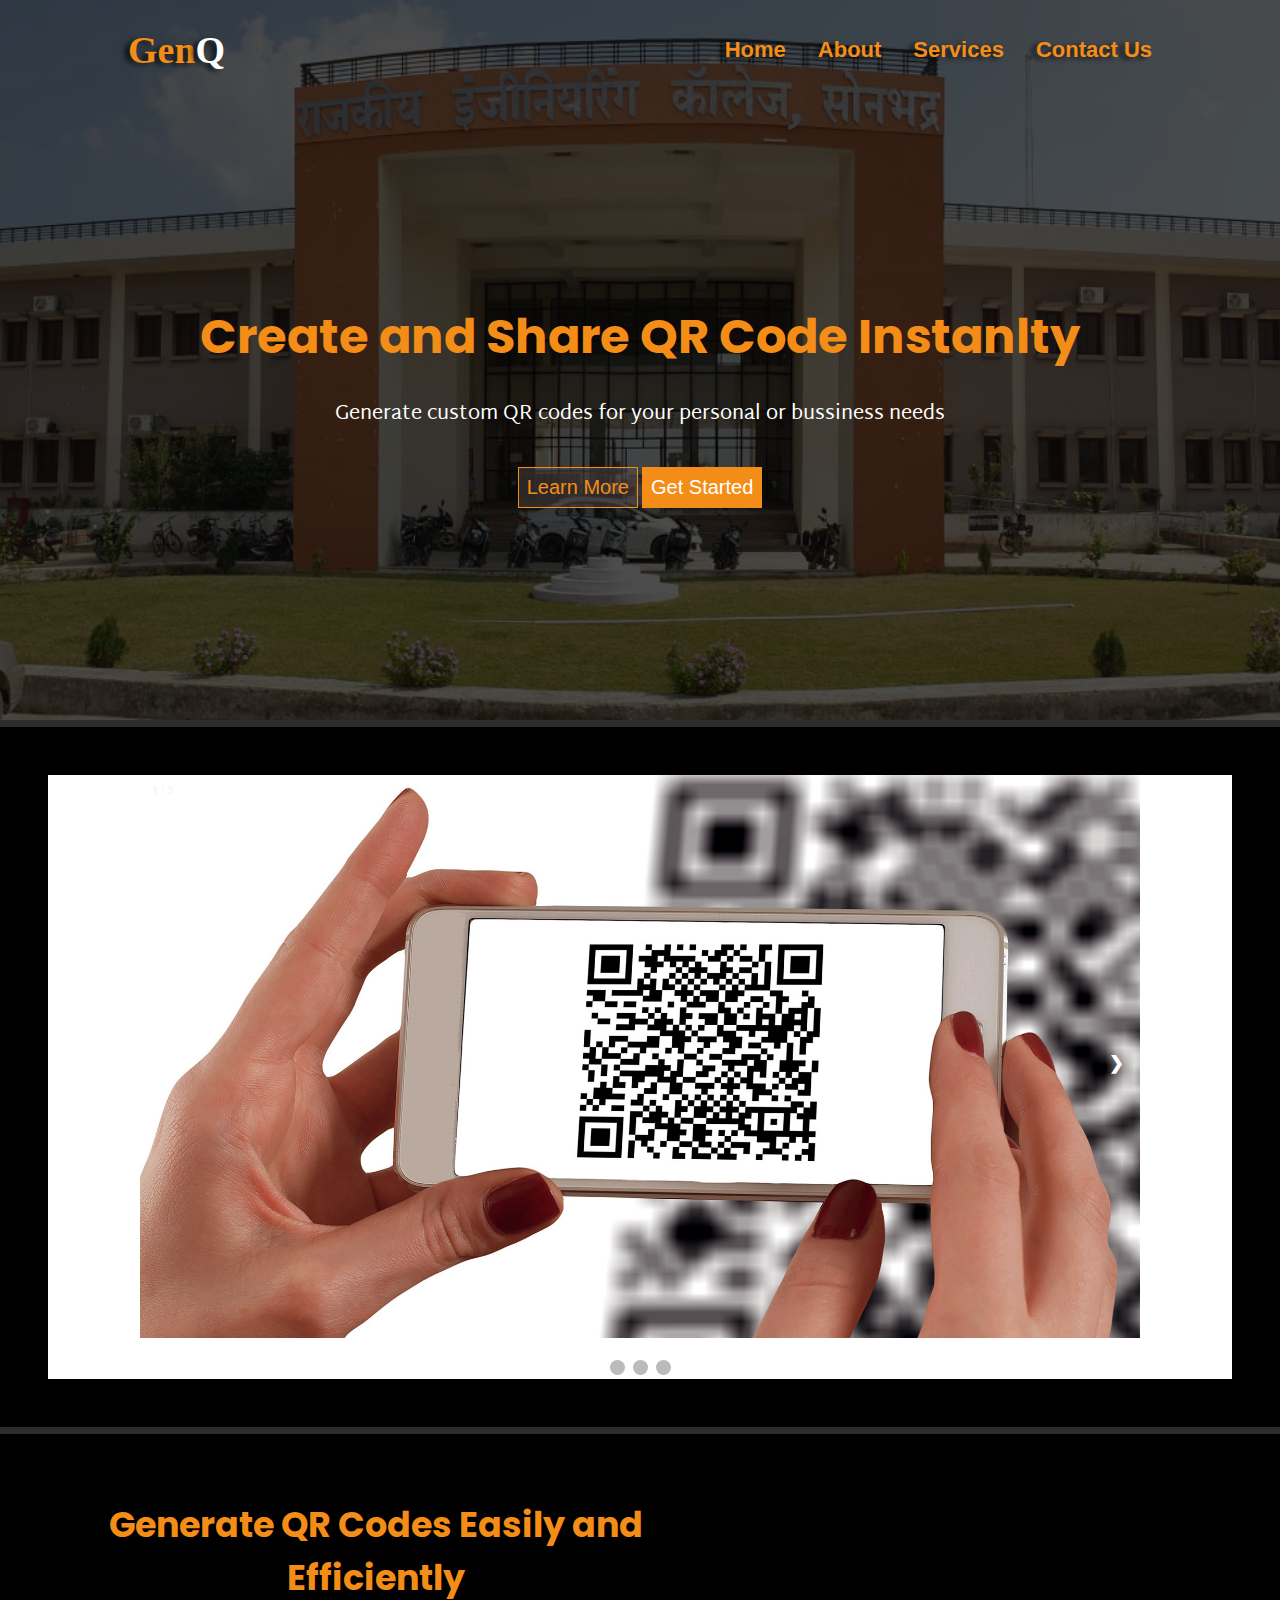
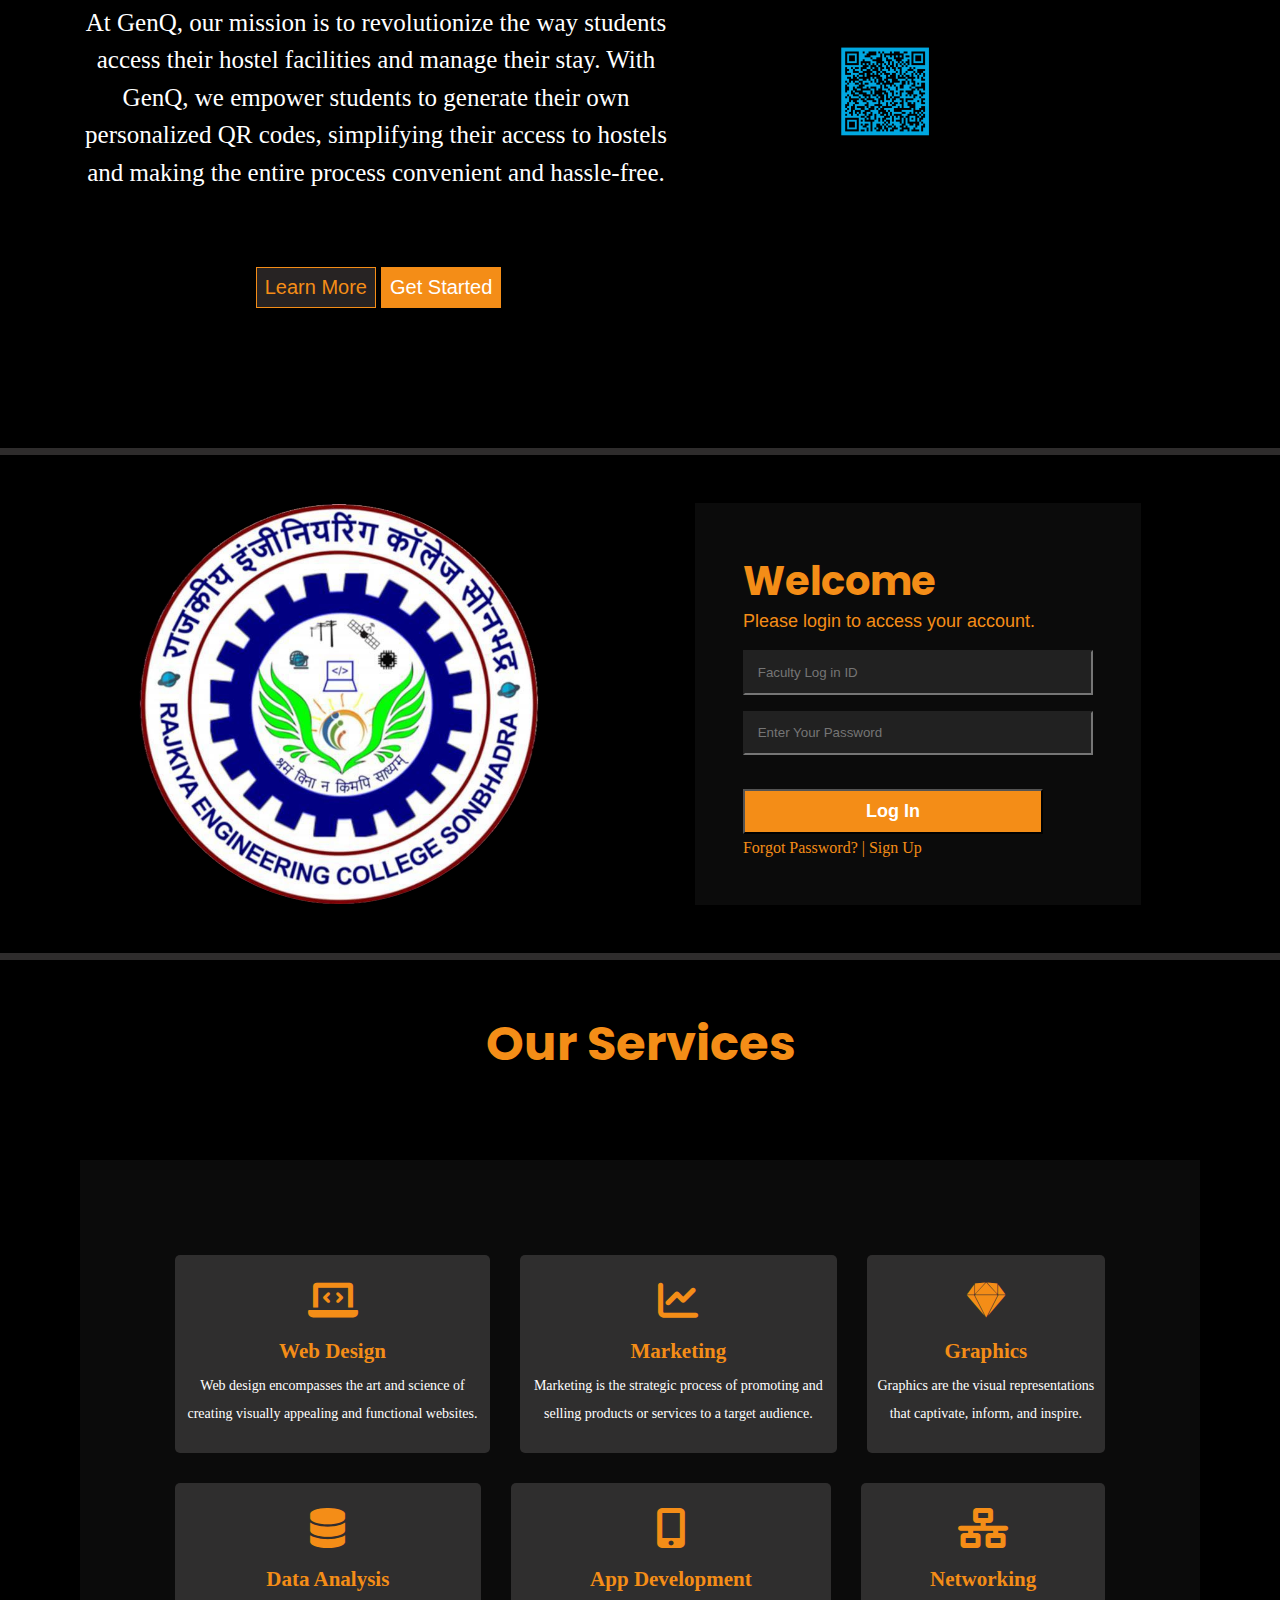
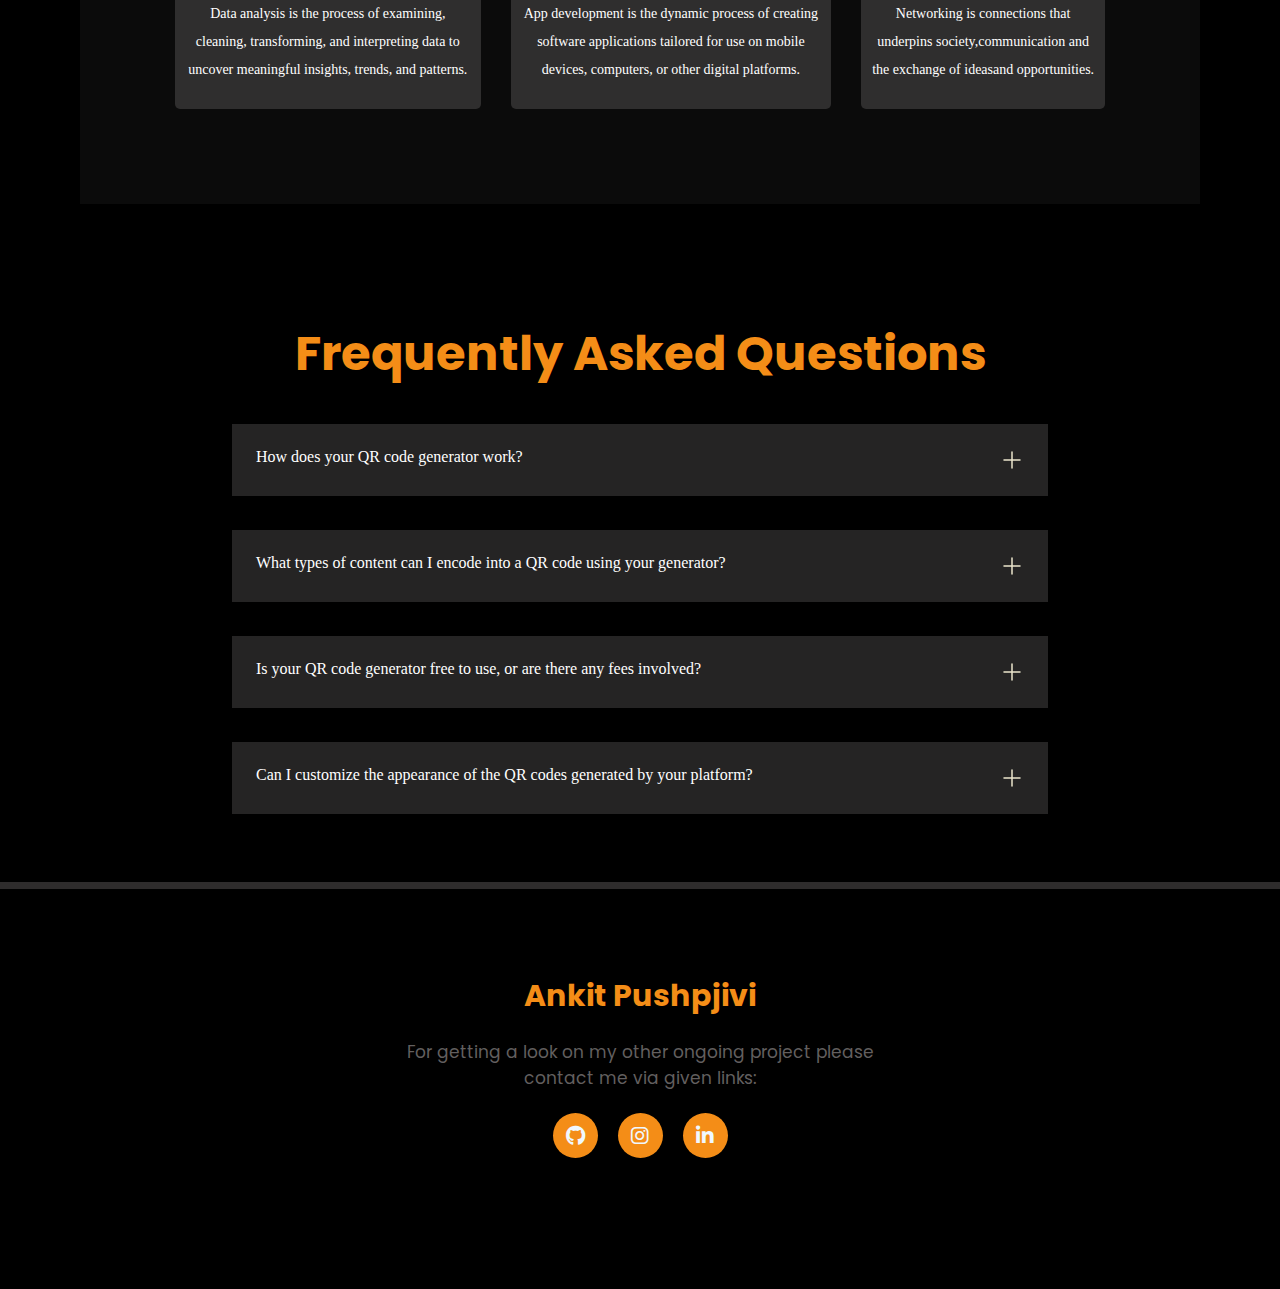
<file: QR Generator/index.html>
<!DOCTYPE html>
<html lang="en">
<head>
    <meta charset="UTF-8">
    <meta name="viewport" content="width=device-width, initial-scale=1.0">
    <title>GenQ</title>
    <link rel="stylesheet" href="main.css">
     <!-- Font Awesome CDN-->
     
     <link rel="stylesheet" href= 
     "https://cdnjs.cloudflare.com/ajax/libs/font-awesome/6.0.0-beta3/css/all.min.css" /> 
       
         <!-- For font family Poppins -->
         <link rel="preconnect" 
               href="https://fonts.googleapis.com"> 
         <link rel="preconnect" 
               href="https://fonts.gstatic.com" crossorigin> 
         <link href= 
     "https://fonts.googleapis.com/css2?family=Poppins:wght@400;700&display=swap" 
               rel="stylesheet"> 
</head>
<body onload="resetScrollPosition()">

    <div class="main">

        <nav class="navbar">
            <ul>
                <li><a href="">Gen<span style="color: white;">Q</span></a></li>
            </ul>
            <ul>
                <li><a href="">Home</a></li>
                <li><a href="#about">About</a></li>
                <li><a href="#services">Services</a></li>
                <li><a href="#contact">Contact Us</a></li>
            </ul>
        </nav>

        <div class="box" id="about">
            <span>Create and Share QR
                Code Instanlty</span>

                <span>Generate custom QR codes for your personal or bussiness needs</span>
                
                <div>
                    <button class="btn-1">Learn More</button>
                    <button class="btn-2">Get Started</button>
                </div>     
        </div>
      
    </div>
    <div class="separation"></div>

    <section class="slid">
        <!-- Slideshow container -->
<div class="slideshow-container">

    <!-- Full-width images with number and caption text -->
    <div class="mySlides fade">
      <div class="numbertext">1 / 3</div>
      <img src="QR-Code_Wide.jpg" style="width:100%">
      <div class="text"></div>
    </div>
  
    <div class="mySlides fade">
      <div class="numbertext">2 / 3</div>
      <img src="61a+O3Or7wL.jpg" style="width:100%">
      <div class="text"></div>
    </div>
  
    <div class="mySlides fade">
      <div class="numbertext">3 / 3</div>
      <img src="infographicswhite_2_800.jpeg" style="width:100%">
      <div class="text"></div>
    </div>
  
    <!-- Next and previous buttons -->
    <a class="prev" onclick="plusSlides(-1)">&#10094;</a>
    <a class="next" onclick="plusSlides(1)">&#10095;</a>
  </div>
  <br>
  
  <!-- The dots/circles -->
  <div style="text-align:center">
    <span class="dot" onclick="currentSlide(1)"></span>
    <span class="dot" onclick="currentSlide(2)"></span>
    <span class="dot" onclick="currentSlide(3)"></span>
  </div>
    </section>

    <div class="separation"></div>

    <section class="first">
        <div>
            <h1>Generate QR Codes Easily
                and Efficiently</h1>
            <p>At GenQ, our mission is to revolutionize the way students access their hostel facilities and manage their stay. With GenQ, we empower students to generate their own personalized QR codes, simplifying their access to hostels and making the entire process convenient and hassle-free.</p>
            <div style="display: flex; flex-direction: row">
                <button style="margin: 5px;" class="btn-1">Learn More</button>
                <button class="btn-2">Get Started</button>
            </div>    
        </div>
        <div class="secImg">
            <img src="blezoo-qr-code-2.gif" alt="">
        </div>
    </section>

    <div class="separation"></div>

    <section class="login">

   
      <img src="reclogo.jpg" alt="">
  
      <div class="log">
          <h1>Welcome</h1>
          <p>Please login to access your account.</p><br>
          <!-- <p>Please login to your account.</p> -->
          <form method="post"  target="_blank">
              <!-- <?php //echo form_open("UserController/userLogin");?> -->
            
              <input type="text" id="username" name="uname" placeholder="Faculty Log in ID" required/><br />
             
              <input type="password" id="password" name="password" placeholder="Enter Your Password" required/><br /><br />
             <button type="submit" class="logbtn" id="logbtn" onclick="checklogin()">Log In</button><br />
             <a href="#">Forgot Password?</a> | <a href="#">Sign Up</a>
  
          </form>
      </div>
  
  </section>


    <div class="separation"></div>



   

    <section class="nai" id="services">
      <h1>Our Services</h1>
        <div class="container">
           
         
         <div class="row">
            <div class="service">
                <i class="fas fa-laptop-code"></i>
                <h2>Web Design</h2>
                <p>
                  Web design encompasses the art and science of creating visually appealing and functional websites. 
                </p>
              </div>
              <div class="service">
                <i class="fas fa-chart-line"></i>
                <h2>Marketing</h2>
                <p>Marketing is the strategic process of promoting and selling products or services to a target audience. 
                </p>
              </div>
              <div class="service">
                <i class="fab fa-sketch"></i>
                <h2>Graphics</h2>
                <p>
                  Graphics are the visual representations that captivate, inform, and inspire. 
                </p>
              </div>
         </div>
             <div class="row">
                <div class="service">
                    <i class="fas fa-database"></i>
                    <h2>Data Analysis</h2>
                    <p>Data analysis is the process of examining, cleaning, transforming, and interpreting data to uncover meaningful insights, trends, and patterns.
                    </p>
                  </div>
                  <div class="service">
                    <i class="fas fa-mobile-alt"></i>
                    <h2>App Development</h2>
                    <p>
                      App development is the dynamic process of creating software applications tailored for use on mobile devices, computers, or other digital platforms. 
                    </p>
                  </div>
                
                
                  <div class="service">
                    <i class="fas fa-network-wired"></i>
                    <h2>Networking</h2>
                    <p>Networking is connections that underpins society,communication and the exchange of ideasand opportunities.
                    </p>
                  </div>
             </div>
           
          </div>
    </section>
    <!-- <div class="separation"></div> -->

    <section class="faq">
        <h2>Frequently Asked Questions</h2>
        <div class="faqbox">
            <span>How does your QR code generator work?</span>
            <svg width="24" height="24" viewBox="0 0 24 24" fill="white" xmlns="http://www.w3.org/2000/svg">
                <path d="M12 4V20" stroke="#141B34" stroke-width="1.5" stroke-linecap="round" stroke-linejoin="round" />
                <path d="M4 12H20" stroke="#141B34" stroke-width="1.5" stroke-linecap="round" stroke-linejoin="round" />
            </svg>
    
        </div>
        <div class="faqbox">
            <span>What types of content can I encode into a QR code using your generator?</span>
            <svg width="24" height="24" viewBox="0 0 24 24" fill="white" xmlns="http://www.w3.org/2000/svg">
                <path d="M12 4V20" stroke="#141B34" stroke-width="1.5" stroke-linecap="round" stroke-linejoin="round" />
                <path d="M4 12H20" stroke="#141B34" stroke-width="1.5" stroke-linecap="round" stroke-linejoin="round" />
            </svg>
    
        </div>
        <div class="faqbox">
            <span>Is your QR code generator free to use, or are there any fees involved?</span>
            <svg width="24" height="24" viewBox="0 0 24 24" fill="white" xmlns="http://www.w3.org/2000/svg">
                <path d="M12 4V20" stroke="#141B34" stroke-width="1.5" stroke-linecap="round" stroke-linejoin="round" />
                <path d="M4 12H20" stroke="#141B34" stroke-width="1.5" stroke-linecap="round" stroke-linejoin="round" />
            </svg>
    
        </div>
        <div class="faqbox">
            <span>Can I customize the appearance of the QR codes generated by your platform?</span>
            <svg width="24" height="24" viewBox="0 0 24 24" fill="white" xmlns="http://www.w3.org/2000/svg">
                <path d="M12 4V20" stroke="#141B34" stroke-width="1.5" stroke-linecap="round" stroke-linejoin="round" />
                <path d="M4 12H20" stroke="#141B34" stroke-width="1.5" stroke-linecap="round" stroke-linejoin="round" />
            </svg>
    
        </div>
    </section>
    <div class="separation"></div>
    
   

  <footer id="contact" class="contact">
    <p>Ankit Pushpjivi</p>
    <p>For getting a look on my other ongoing project please contact me via given links:</p>
    <div class="social">
        <a href="https://github.com/iAnkit-1" target="_blank"><i class="fa-brands fa-github"></i></i></a>
        <a href="https://www.linkedin.com/in/ankitpushpjivi/"><i class="fab fa-instagram"></i></a>
        <a href="https://www.linkedin.com/in/ankitpushpjivi/"><i class="fa-brands fa-linkedin-in"></i></a>
    </div>
    <p class="last">©Copyright by Ankit Pushpjivi</p>
  </footer>



  <script>
    let slideIndex = 0;
showSlides();

function showSlides() {
  let i;
  let slides = document.getElementsByClassName("mySlides");
  for (i = 0; i < slides.length; i++) {
    slides[i].style.display = "none";
  }
  slideIndex++;
  if (slideIndex > slides.length) {slideIndex = 1}
  slides[slideIndex-1].style.display = "block";
  setTimeout(showSlides, 2000); // Change image every 2 seconds
}

  </script>

  <script>
    function checklogin() {
       let uname = document.getElementById('username').value;
       let upass = document.getElementById('password').value;
       let form = document.querySelector('form');
   
       if (uname === 'admin' && upass === 'rec@1234') {    
           window.location.href = 'GenQR.html';
           form.submit(); // submit the form
       } else if (uname === '' || upass === '') {
           alert("Please fill all fields!");
       } else {
           if (uname !== 'admin') {
               alert("Wrong Username");
           } else {
               alert("Wrong Password");
           }
           window.location.href= 'index.html';
           form.submit(); // submit the form
       }
   }
  </script>


</body>
</html>
</file>
<file: QR Generator/main.css>
@import url('https://fonts.googleapis.com/css2?family=Martel+Sans:wght@600&family=Poppins:wght@300;400;700&display=swap');

@import url('https://fonts.googleapis.com/css2?family=Poppins:wght@300;400;500;600;700;800;900&display=swap');


*{
    margin: 0;
    padding: 0;
}

html {
  scroll-behavior: smooth;
}


body{
  background: black;

}

.main{
    background-image: linear-gradient(
        rgba(0, 0, 0, 0.7), 
        rgba(0, 0, 0, 0.7)
      ), url(college.jpeg);
    height: 80vh;
    width: 100%;
    background-repeat: no-repeat;
    background-size: cover;
    background-position: center center;
    position: relative;
}

nav{
    max-width: 80vw;
    justify-content: space-between;
    margin: auto;
    display: flex;
    align-items: center;
    height: 100px;

  
}
nav ul{
    list-style: none;
}

nav ul:nth-child(1)>li>a{
    font-size: 38px;
    font-weight: bold;
    font-family :cursive;
    text-shadow: -5px 2px 5px rgba(0,0,0,0.68);
}
nav ul:nth-child(2){
    display: flex;
    gap: 2em;
    text-shadow: -5px 2px 5px rgba(0,0,0,0.68);
    
}
nav ul li a{
    text-decoration: none;
    font-size: 22px;
    font-weight: bold;
    color: rgb(244, 141, 23);
    font-family:'Lucida Sans', 'Lucida Sans Regular', 'Lucida Grande', 'Lucida Sans Unicode', Geneva, Verdana, sans-serif;
}
nav ul li a:hover{
  color: white;
}
.box{
    font-family: 'Martel Sans', sans-serif;
    height: calc(100% - 100px);
    display: flex;
    flex-direction: column;
    align-items: center;
    justify-content: center;
    color: rgb(244, 141, 23);
    position: relative;     /* pushes in front of black box */
    gap: 23px;
    padding: 0 30px;
}

.box> :nth-child(1){
    font-family: 'Poppins', sans-serif;
    font-weight: bolder;
    font-size: 48px;
    text-align: center;
}

.box> :nth-child(2){
    font-weight: 400;
    font-size: 20px;
    text-align: center;
    color: white;
}

.btn-1{
  padding: 8px;
  color: rgb(244, 141, 23);
  font-size: 20px;
  font-weight: 400;
  background-color: rgba(94, 85, 85, 0.412);
  cursor: pointer;
  border: 1px solid rgb(244, 141, 23);
}
.btn-2{
    background-color:rgb(244, 141, 23);
    padding: 8px;
    color: white;
    font-size: 20px;
    font-weight: 400;
    margin: 12px 0px;
    border: 1px solid rgb(244, 141, 23);
}
.btn-1:hover{
  background-color:rgb(244, 141, 23);
  padding: 8px;
  color: white;
  font-size: 20px;
  font-weight: 400;
  margin: 12px 0px;
  border: 1px solid rgb(244, 141, 23);
}
.btn-2:hover{
  padding: 8px;
  color: (244, 141, 23);
  font-size: 20px;
  font-weight: 400;
  background-color: rgba(94, 85, 85, 0.412);
  cursor: pointer;
  border: 1px solid rgb(244, 141, 23);
}

.separation{
    height: 7px;
    background-color: rgb(46, 44, 44);
    position: relative;
    z-index: 20;
}

.first{
  display: flex;
  justify-content: space-around;
  align-items: center;
  color: wheat;
}
.first h1{
  color: rgb(244, 141, 23);
  font-family: 'Poppins', sans-serif;
  font-weight: bolder;
  font-size: 35px;
  text-align: center;
}
.first p{
  color: white;
  line-height: 1.5;
  font-size: 25px;
  text-align: center;
}
.first div{
  margin: 2em;
  padding: 2em;
  display: flex;
  flex-direction: column;
  align-items: center;
  text-align: center;
}
.first img{
  width: 400px;
  height: auto;
}
.h-custom {
height: calc(100% - 73px);
}
@media (max-width: 450px) {
.h-custom {
height: 100%;
}
}
/* Slideshow container */
.slid{
  /* background: linear-gradient(-45deg,
  rgba(150, 147, 147, 0.7), 
  rgba(0, 0, 0, 0.7)); */
  background-color: white;
  margin: 3em;

}
.slideshow-container {
    max-width: 1000px;
    position: relative;
    margin: auto;
    
  }
  
  /* Hide the images by default */
  .mySlides {
    display: none;
  }
  
  /* Next & previous buttons */
  .prev, .next {
    cursor: pointer;
    position: absolute;
    top: 50%;
    width: auto;
    margin-top: -22px;
    padding: 16px;
    color: white;
    font-weight: bold;
    font-size: 18px;
    transition: 0.6s ease;
    border-radius: 0 3px 3px 0;
    user-select: none;
  }
  
  /* Position the "next button" to the right */
  .next {
    right: 0;
    border-radius: 3px 0 0 3px;
  }
  
  /* On hover, add a black background color with a little bit see-through */
  .prev:hover, .next:hover {
    background-color: rgba(0,0,0,0.8);
  }
  
  /* Caption text */
  .text {
    color: #f2f2f2;
    font-size: 15px;
    padding: 8px 12px;
    position: absolute;
    bottom: 8px;
    width: 100%;
    text-align: center;
  }
  
  /* Number text (1/3 etc) */
  .numbertext {
    color: #f2f2f2;
    font-size: 12px;
    padding: 8px 12px;
    position: absolute;
    top: 0;
  }
  
  /* The dots/bullets/indicators */
  .dot {
    cursor: pointer;
    height: 15px;
    width: 15px;
    margin: 0 2px;
    background-color: #bbb;
    border-radius: 50%;
    display: inline-block;
    transition: background-color 0.6s ease;
  }
  
  .active, .dot:hover {
    background-color: #717171;
  }
  
  /* Fading animation */
  .fade {
    animation-name: fade;
    animation-duration: 1.5s;
  }
  
  @keyframes fade {
    from {opacity: .4}
    to {opacity: 1}
  }

  
.login{
  /* background: linear-gradient(-45deg,
    rgba(150, 147, 147, 0.7), 
    rgba(0, 0, 0, 0.7)); */
  
 display: flex;
  align-items: center;
 justify-content: space-evenly;
 padding: 3em;
}
.login img{
  width: 25em;
  margin-right: 4em;
  border-radius: 50%;
}
.log{
padding: 3em;
 background-color: rgba(37, 36, 36, 0.3);
 color: rgb(244, 141, 23);
}
.log > h1{
  font-size: 40px;
  font-weight: bolder;
  font-family: 'Poppins', sans-serif;
}
.log>p{
  font-size: 18px;
  font-family: 'Segoe UI', Tahoma, Geneva, Verdana, sans-serif;
  word-wrap: normal;
  font-weight: 300;
}
.log input{
  padding: 0.8rem;
  width: 20rem;
  margin-bottom: 1rem;
  background-color: rgba(230, 224, 224, 0.104);
}
.log button{
  padding: 10px;
  width: 300px;
  margin-bottom: 5px;
  background: rgb(244, 141, 23);
  font-weight: 800;
  font-size: 18px;
  color: white;
}
.log a{
  color: rgb(244, 141, 23);
  text-decoration: none;
}


.container {
    display: flex;
    flex-direction: column;
   max-width: 100%;
   align-items: center;
   color: #fff;
   background-color: rgba(37, 36, 36, 0.3);
   margin: 5em;
   padding: 5em;

  }

  .row{
    display: flex;
    align-items: center;
    justify-content: center;
  }
  .row div{
    margin: 15px;
   
  }
  
  .nai h1 {
    margin-top: 1em;
    font-family: 'Poppins', sans-serif;
    font-weight: bolder;
    font-size: 48px;
    text-align: center;
    color: rgb(244, 141, 23);
    }
    
  
    
    .service {
      text-align: center;
      line-height: 2;
      padding: 25px 10px;
      border-radius: 5px;
      font-size: 14px;
      cursor: pointer;
      background: rgba(230, 224, 224, 0.163);
      transition: transform 0.5s, background 0.5s;
    }
    
    .service i {
      font-size: 40px;
      margin-bottom: 10px;
      color: rgb(244, 141, 23);
    }
    
    .service h2 {
      font-weight: 600;
      color: rgb(244, 141, 23);
    }
    
    .service:hover {
      background: rgb(244, 141, 23);
      color: #fff;
      transform: scale(1.05);
    }
    
    .service:hover i{
      color: #fff;
    }
    .service:hover h2{
      color: #fff;
    }
    

.faq{
    background: black;
    color: rgb(244, 141, 23);
    padding: 34px;
}

.faq h2 {
    font-family: 'Poppins', sans-serif;
    font-weight: bolder;
    font-size: 48px;
    text-align: center;
}

.faqbox{
    transition: all 0.3s ease-in-out;
    display: flex;
    background-color: rgb(37, 36, 36);
    justify-content: space-between;
    padding: 24px;
  max-width: 60vw;
  margin: 34px auto;
    color: white;
    cursor: pointer;
}
.faqbox svg{
    filter: invert(1);
}
.faqbox:hover{
    background-color: #414141;
}

footer{
    width: 100%;
    height: 400px;
    font-family: 'Poppins', sans-serif;
    display: flex;
    flex-direction: column;
    align-items: center;
    justify-content: center;
}

footer p:nth-child(1){
    font-size:30px;
    color: rgb(244, 141, 23);
    margin-bottom: 20px;
    font-weight: bold;
}

footer p:nth-child(2){
    font-size:17px;
    color: rgb(98, 95, 95);
    width: 500px;
    text-align: center;
    line-height: 26px;
}

.social{
    display: flex;
}
.social a{
    width: 45px;
    height: 45px;
    display: flex;
    align-items: center;
    justify-content: center;
    background: rgb(244, 141, 23);
    border-radius: 50%;
    margin: 22px 10px;
    color: aliceblue;
    text-decoration: none;
    font-size: 20px;
}

.social a:hover{
    transform: scale(1.3);
    transition: .3s;
    background: aliceblue;
    color: rgb(244, 141, 23);
}

/* Media Queries */
@media only screen and (max-width: 1024px) {
  .slid .slideshow-container {
    max-width: 800px;
  }
}

@media only screen and (max-width: 768px) {
  .main {
    height: 50vh;
    width: 100vw;
  }
  .box {
    height: auto;
  }
  .box > :nth-child(1) {
    font-size: 26px;
  }
  .slid .slideshow-container {
    max-width: 50vw;
    height: auto;
    align-items: center;
    margin: auto;
  }
 .first{
  flex-direction: column;
  justify-content: center;
  align-items: center;
 }

 .first img{
  max-width: 70vw;;
 }
 .login{
  flex-direction: column;
  justify-content: center;
  align-items: center;
 }
 .login img{
  width: 70vw;
  margin: auto;
  display: block;
  margin-bottom: 2em;
 }
 .row{
  flex-direction: column;
  justify-content: center;
  align-items: center;
  width: 60vw;
 }
 .contact{
  flex-direction: column;
  justify-content: center;
  align-items: center;
  text-align: center;
 }
 .contact p{
  text-align: center;
  word-wrap: break-word;
 }
}
/* For webkit based browsers like Chrome, Safari, etc. */
::-webkit-scrollbar {
  width: 5px; /* width of the scrollbar */
}

::-webkit-scrollbar-track {
  background: #000; /* color of the track */
}

::-webkit-scrollbar-thumb {
  background: #333; /* color of the scrollbar */
  border-radius: 6px; /* roundness of the scrollbar thumb */
}

@media only screen and (max-width: 600px) {
  .nav ul:nth-child(1)>li>a {
    font-size: 28px;
  }
  .nav ul li a {
    font-size: 18px;
  }
  .first > div :nth-child(1) {
    font-size: 32px;
  }
  .log img {
    width: 15em;
    margin-right: 2em;
  }
  .log input {
    width: 16rem;
  }
  .log button {
    width: 250px;
  }
}

@media only screen and (max-width: 450px) {
  .nav ul:nth-child(1)>li>a {
    font-size: 24px;
  }
  .nav ul li a {
    font-size: 16px;
  }
  .first > div :nth-child(1) {
    font-size: 24px;
  }
  .log img {
    width: 10em;
    margin-right: 2em;
  }
  .log input {
    width: 14rem;
  }
  .log button {
    width: 200px;
  }
}

@media only screen and (max-width: 320px) {
  .nav ul:nth-child(1)>li>a {
    font-size: 20px;
  }
  .nav ul li a {
    font-size: 14px;
  }
  .first > div :nth-child(1) {
    font-size: 20px;
  }
  .log img {
    width: 8em;
    margin-right: 2em;
  }
  .log input {
    width: 12rem;
  }
  .log button {
    width: 120px;
  }
}
</file>
